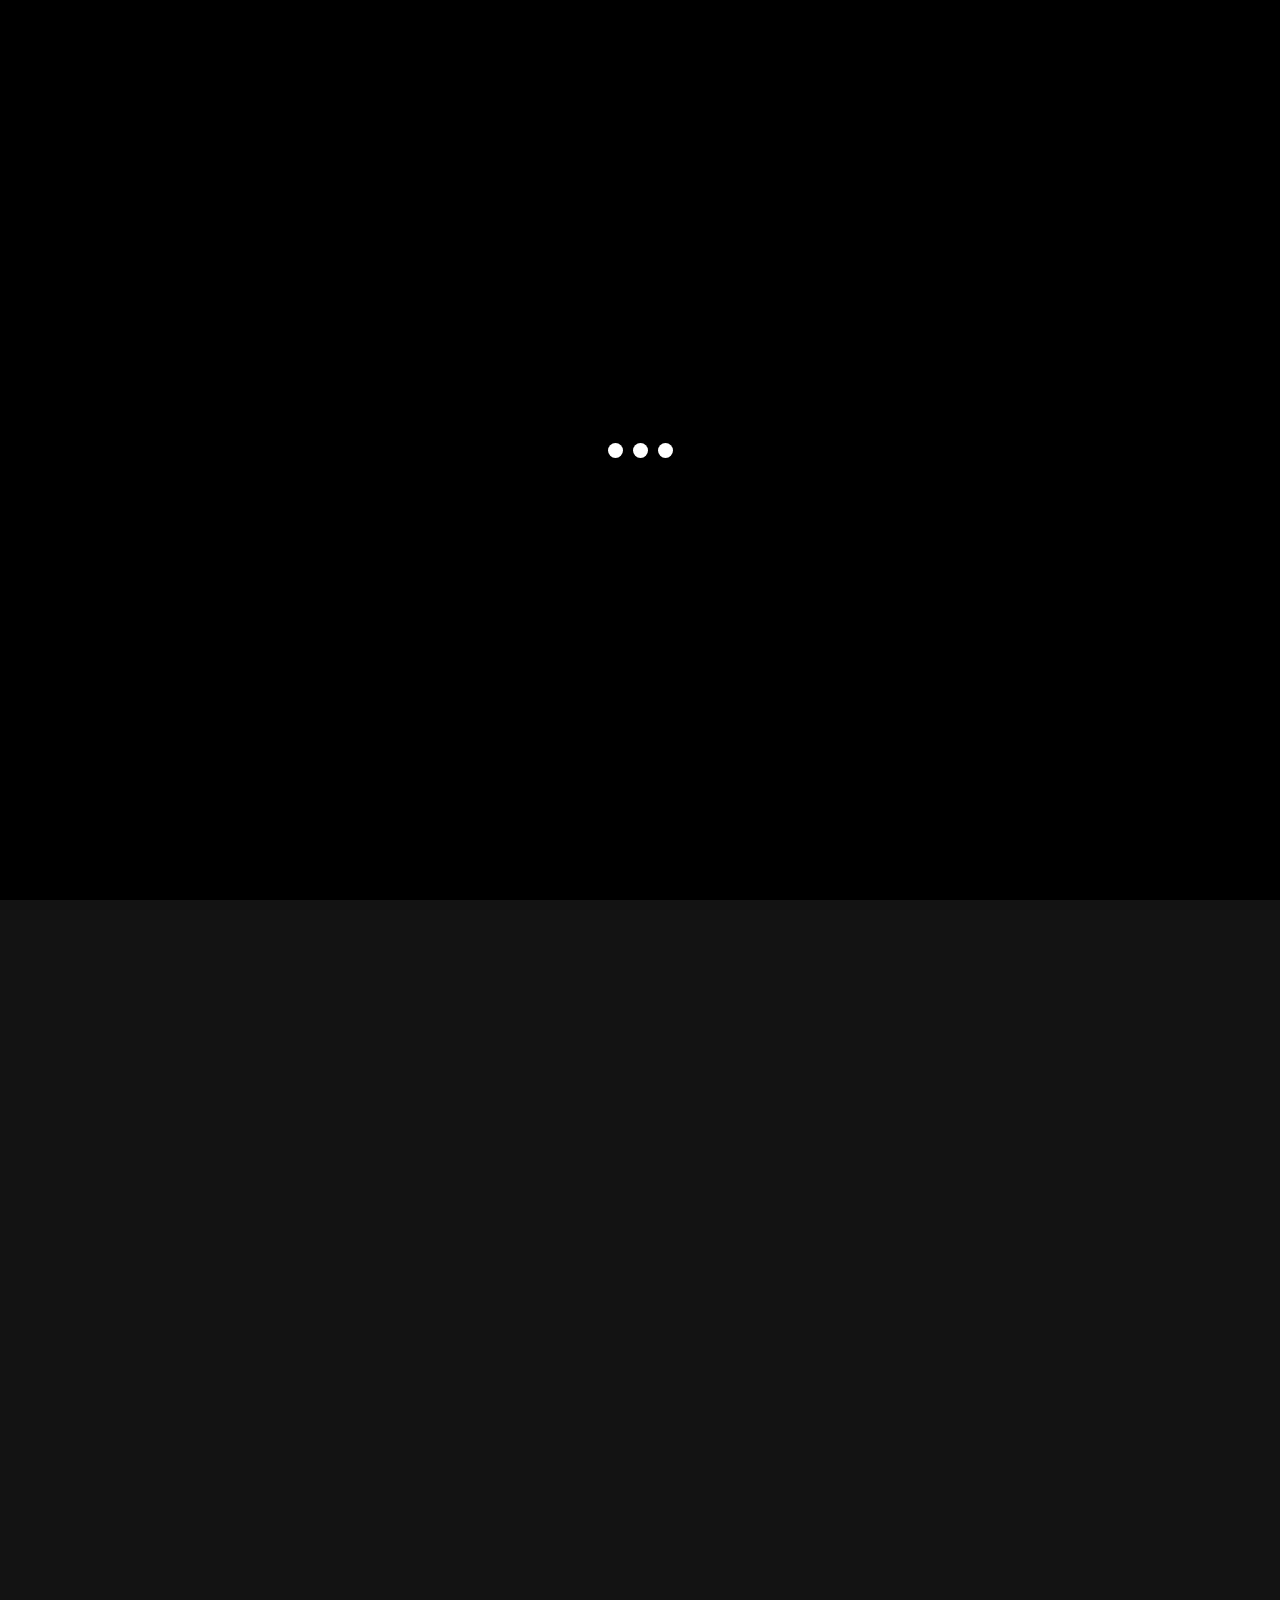
<file: index.html>
<!DOCTYPE html>
<html lang="en">
<head>
    <meta charset="UTF-8">
    <meta name="viewport" content="width=device-width, initial-scale=1.0">
    <title>Kipoha</title>
    <link rel="website icon" type="image/png" href="menero.png">
    <link rel="stylesheet" href="style.css">

    <meta property="og:title" content="Kipoha">
    <meta property="og:description" content="Just my site">
    <meta property="og:image" content="https://kipoha.fun/background.png">
    <meta property="og:url" content="https://kipoha.fun/">
    <meta property="og:type" content="website">
    <meta property="og:site_name" content="Kipoha">
</head>
<body>
    <div id="loading-screen" class="loading-screen">
        <div class="dots">
            <span></span><span></span><span></span>
        </div>
    </div>

    <nav class="sidebar">
        <ul>
            <li data-target="about" class="active"><img src="user.png" alt="Обо мне"></li>
            <li data-target="projects"><img src="work.png" alt="Проекты"></li>
            <li data-target="technologies"><img src="tech.png" alt="Технологии"></li>
        </ul>
    </nav>

    <div class="content">
        <section id="about" class="page active">
            <div class="block">
                <h1>About Me</h1>
                <div class="profile">
                    <div class="profile-text">
                        <h2>Just Kipoha</h2>
                        <p>A backend developer on Django REST Framework on Python language(and more), and just designer(not UX/UI)</p>
                    </div>
                    <div class="profile-avatar">
                        <img id="profile-avatar" src="profile-image.png" alt="Аватар" class="profile-image">
                    </div>
                </div>
                <div class="social-media">
                    <a href="https://menero.kipoha.fun/"><img src="menero.png" alt="Menero"></a>
                    <a href="https://github.com/kipoha/"><img src="github.png" alt="Github"></a>
                    <a href="https://discord.com/users/914930212297392129/"><img src="discord.png" alt="Discord"></a>
                </div>
            </div>
        </section>

        <section id="projects" class="page">
            <div class="block">
                <h1>Projects</h1>
                <div class="container">
                    <div class="project">
                        <div class="project-img"><img src="menero-ava.png" alt="Menero"></div>
                        <div class="project-text">
                            <h2>Menero</h2>
                            <p>My first public bot for fun and meme!</p>
                            <div class="btn">
                                <a href="https://discord.com/invite/FbdqgpnY9P"><img src="discord.png" alt="Discord">Discord</a>
                                <a href="https://menero.kipoha.fun/"><img src="site.png" alt="Site">Site</a>
                                <a href="https://boticord.top/bot/1193116005820530788?l=ru"><img src="discord.png" alt="Boticord">Boticord</a>
                            </div>
                        </div>
                    </div>
                </div>
                <div class="container">
                    <div class="project">
                        <div class="project-text-r">
                            <h2>Henry</h2>
                            <p>A support moderation bot for Menero Support community.</p>
                        </div>
                        <div class="project-img"><img src="henry.png" alt="Henry"></div>
                    </div>
                </div>
                <div class="container">
                    <div class="project">
                        <div class="project-img"><img src="kipoha.png" alt="Kipoha"></div>
                        <div class="project-text">
                            <h2>Kipoha</h2>
                            <p>My robo-copy bot.</p>
                            <div class="btn">
                                <a href="https://discord.com/invite/FbdqgpnY9P"><img src="discord.png" alt="Discord">Discord</a>
                            </div>
                        </div>
                    </div>
                </div>
            </div>
        </section>

        <section id="technologies" class="page">
            <div class="block">
                <h1>Technology</h1>
                <div class="tech-grid">
                    <div class="dev">
                        <h2>Dev & Design</h2>
                        <div class="dev-grid">
                            <div class="tech-block">
                                <img src="IntelliJ_IDEA.png" alt="IntelliJ_IDEA">
                                <p>IntelliJ IDEA</p>
                                <p style="color: #727272;">Java IDE</p>
                            </div>
                            
                            <div class="tech-block">
                                <img src="JetBrains_Rider.png" alt="JetBrains_Rider">
                                <p>JetBrains Rider</p>
                                <p style="color: #727272;">C# IDE</p>
                            </div>
                            
                            <div class="tech-block">
                                <img src="vscode.png" alt="vscode">
                                <p>VS Code</p>
                                <p style="color: #727272;">Editor Code</p>
                            </div>
                            
                            <div class="tech-block">
                                <img src="python.png" alt="Python">
                                <p>Python</p>
                                <p style="color: #727272;">Language</p>
                            </div>
                            
                            <div class="tech-block">
                                <img src="django.png" alt="Django">
                                <p>Django</p>
                                <p style="color: #727272;">Framework</p>
                            </div>
                            
                            <div class="tech-block">
                                <img src="git.png" alt="Git">
                                <p>Git</p>
                                <p style="color: #727272;">Version Control</p>
                            </div>
                            
                            <div class="tech-block">
                                <img src="java.png" alt="Java">
                                <p>Java</p>
                                <p style="color: #727272;">Language</p>
                            </div>
                            
                            <div class="tech-block">
                                <img src="csharp.png" alt="csharp">
                                <p>C#</p>
                                <p style="color: #727272;">Language</p>
                            </div>
                            
                            <div class="tech-block">
                                <img src="figma.png" alt="figma">
                                <p>Figma</p>
                                <p style="color: #727272;">Design</p>
                            </div>

                            <div class="tech-block">
                                <img src="nginx.png" alt="nginx">
                                <p>Nginx</p>
                                <p style="color: #727272;">Web</p>
                            </div>

                            <div class="tech-block">
                                <img src="gunicorn.png" alt="gunicorn">
                                <p>Gunicorn</p>
                                <p style="color: #727272;">Web</p>
                            </div>
                            
                            <div class="tech-block">
                                <img src="docker.png" alt="docker">
                                <p>Docker</p>
                                <p style="color: #727272;">Build & Container</p>
                            </div>

                            <div class="tech-block">
                                <img src="gradle.png" alt="gradle">
                                <p>Gradle</p>
                                <p style="color: #727272;">Build</p>
                            </div>
                        </div>
                    </div>
                    <div class="games">
                        <h2>Device & Games</h2>
                        <div class="games-grid">
                            <div class="tech-block">
                                <img src="qwq.png" alt="qwq">
                                <p>Sayodevice o3c</p>
                                <p style="color: #727272;">Mini Pad</p>
                            </div>

                            <div class="tech-block">
                                <img src="mouse.png" alt="mouse">
                                <p>Office mouse</p>
                                <p style="color: #727272;">Just mouse</p>
                            </div>

                            <div class="tech-block">
                                <img src="hp.png" alt="victus" style="border-radius: 20px;">
                                <p>HP Victus 15</p>
                                <p style="color: #727272;">Gaming Laptop</p>
                            </div>
                            
                            <div class="tech-block">
                                <img src="osu.png" alt="osu">
                                <p>osu!</p>
                                <p style="color: #727272;">Game</p>
                            </div>
                            
                            <div class="tech-block">
                                <img src="minecraft.png" alt="minecraft">
                                <p>Minecraft</p>
                                <p style="color: #727272;">Game</p>
                            </div>
                        </div>
                    </div>
                </div>
            </div>
        </section>
    </div>

    <script src="script.js"></script>
</body>
</html>
</file>
<file: style.css>
* {
    margin: 0;
    padding: 0;
    box-sizing: border-box;
}

@font-face {
    font-family: 'Handil';
    src: url('HandilPro-Medium.otf') format('opentype');
    font-weight: normal;
    font-style: normal;
}

@font-face {
    font-family: 'Gilroy';
    src: url('Gilroy-Medium.ttf') format('truetype');
    font-weight: normal;
    font-style: normal;
}

body, html {
    height: 100%;
    background-color: #131313;
    font-family: 'Arial', sans-serif;
    color: #fff;
    /* overflow: hidden; */
}

.loading-screen {
    position: fixed;
    width: 100%;
    height: 100%;
    background-color: black;
    display: flex;
    justify-content: center;
    align-items: center;
    z-index: 1000;
    transition: opacity 0.6s ease;
}

.dots {
    display: flex;
    gap: 10px;
}

.dots span {
    width: 15px;
    height: 15px;
    background-color: #fff;
    border-radius: 50%;
    animation: bounce 1.2s infinite ease-in-out;
}

.dots span:nth-child(2) {
    animation-delay: -0.2s;
}

.dots span:nth-child(3) {
    animation-delay: -0.4s;
}

@keyframes bounce {
    0%, 80%, 100% {
        transform: scale(0);
    }
    40% {
        transform: scale(1);
    }
}

.sidebar {
    position: fixed;
    left: 20px;
    top: 50%;
    transform: translateY(-50%);
    z-index: 10;
    background-color: #2a2a2a;
    border: 2px solid #333;
    border-radius: 12px;
    padding: 10px;
    box-shadow: 0 4px 8px rgba(0, 0, 0, 0.5);
}

.sidebar ul {
    list-style-type: none;
    padding: 0;
    margin: 0;
    display: flex;
    flex-direction: column;
    gap: 20px;
}

.sidebar ul li {
    background-color: #2a2a2a;
    padding: 10px;
    border-radius: 12px;
    cursor: pointer;
    transition: background-color 0.3s ease;
}

.sidebar ul li.active {
    background-color: #3a3a3a;
}

.sidebar ul li img {
    width: 24px;
    height: 24px;
}

.content {
    width: calc(100% - 100px);
    margin-left: 100px;
    padding: 20px;
    height: auto;
    box-sizing: border-box;
    position: relative;
    justify-items: center;
    align-items: center;
    transition: transform 0.3s ease;
}

.page {
    width: 100%;
    opacity: 0;
    visibility: hidden;
    transition: opacity 0.5s ease, visibility 0s linear 0.5s, transform 0.5s ease;
    transform: translateY(10px);
    
    display: flex;
    flex-direction: column;
    justify-content: center;
    align-items: center;
    padding: 20px;
    position: absolute;
    top: 0;
    left: 0;
}

#about.page {
    display: flex;
    flex-direction: column;
    justify-content: center; 
    align-items: center; 
    height: 100vh; 
    margin: 0;
    padding: 0; 
    overflow: unset;
}

#projects.page {
    min-height: calc(100vh - 40px);
    padding: 20px; 
    margin-bottom: 0; 
    box-sizing: border-box; 
    display: flex;
    flex-direction: column;
    justify-content: center;
    align-items: center;
    overflow-y: auto;
}

#technologies.page {
    width: 100%;
    min-height: calc(100vh - 40px);
    padding: 20px; 
    box-sizing: border-box; 
    overflow-y: auto;
}

.page.active {
    opacity: 1;
    visibility: visible;
    transition: opacity 0.5s ease;
    position: relative;
    height: auto;
    transition: opacity 0.5s ease, transform 0.5s ease;
    transform: translateY(0);
}

.page.fade-in {
    opacity: 1;
    transform: translateY(0);
}

.page.fade-out {
    opacity: 0;
    transform: translateY(-10%);
}

h1 {
    margin-top: 20px;
    font-size: 50px;
    margin-bottom: 20px;
    text-align: center;
    font-family: 'Handil', sans-serif;
}

.block {
    display: flex; 
    flex-direction: column; 
    justify-content: center; 
    align-items: center; 
    justify-items: center;
    align-items: center;
    max-width: 1380px;
    width: 100%;
    padding: 20px;
    background-color: #1d1d1d;
    border: 2px solid #252525;
    border-radius: 30px;
    box-shadow: 0 4px 8px rgba(0, 0, 0, 0.2);
}

.profile {
    width: 100%;
    max-width: 1200px; 
    box-sizing: border-box;
    display: flex;
    justify-content: center;
    align-items: center;
}



.profile img {
    max-width: 408px;
    height: auto; 
    border-radius: 100%; 
}

.profile h2 {
    margin-top: 20px;
    font-size: 70px;
    color: #8C8A8A;
    font-family: 'Handil', sans-serif;
}

.profile p {
    margin-top: 40px;
    max-width: 630px; 
    font-family: 'Gilroy', sans-serif;
    font-size: 40px;
    color: #8C8A8A;
}

.social-media {
    display: flex;
    justify-content: center;
    align-items: center;
    margin-top: 50px;
    gap: 20px;
}

.social-media a {
    color: #fff;
    text-decoration: none;
    transition: transform 0.3s;
}

.social-media a:hover {
    transform: scale(1.1);
}




.container {
    display: flex;
    justify-content: center;
    align-items: center;
    width: 1170px;
    height: 360px;
    background-color: #272727;
    border: 2px solid #353535;
    border-radius: 20px;
    margin: 20px 0;
    padding: 20px; 
}

.project {
    display: flex;
    justify-content: center;
    align-items: center;
    width: 100%;
}

.project-img img {
    width: 276px;
    height: 276px;
    object-fit: cover;
    margin-right: 20px; 
}

.project-text {
    margin-top: 20px;
}

.project-text-r {
    margin-top: 30px;
}

.project-text {
    width: 790px;
    height: 310px;
    text-align: left;
}

.project-text-r {
    width: 790px;
    height: 310px;
    text-align: right;
    justify-content: right;
    margin-right: 20px;
}

.project h2 {
    font-size: 60px;
    font-family: 'Handil', sans-serif;
    margin-bottom: 10px;
}

.project p {
    font-size: 30px;
    font-family: 'Gilroy', sans-serif;
    margin-top: 0;
}

.project:nth-child(even) {
    flex-direction: row-reverse;
}

.btn {
    margin-top: 120px;
    display: flex;
    gap: 10px; 
}

.btn a {
    background-color: #303030;
    color: #fff;
    text-decoration: none;
    padding: 10px 20px;
    border-radius: 10px;
    transition: background-color 0.3s;
    font-size: 20px;
    font-family: 'Gilroy', sans-serif;
    display: inline-flex; 
    align-items: center; 
    justify-content: center;
}

.btn a:hover {
    background-color: #7a7a7a;
}

.btn img {
    width: 20px;
    height: 20px;
    margin-right: 10px; 
}



.dev, .games {
    margin: 100px;
}

.dev-grid, .games-grid {
    display: flex;
    justify-content: center;
    align-items: center;
    flex-wrap: wrap;
    gap: 40px;
}

.dev-grid > div, .games-grid > div {
    flex: 1 1 calc(33.333% - 60px); 
    max-width: calc(33.333% - 60px); 
}

.dev-grid img, .games-grid img {
    width: 100%; 
    height: auto;
}

.tech-grid {
    width: 100%;
    margin: 0 auto;
    text-align: center;
}

.tech-block {
    display: inline-block;
    width: 300px; 
    height: 300px;
    margin: 10px;
    background-color: #272727;
    border-radius: 20px;
    padding: 20px;
    vertical-align: top;
    box-sizing: border-box; 
    transition: transform 0.3s ease;
}

.tech-block img {
    display: block;
    margin: 0 auto;
    width: 180px;
    height: 180px;
}   

.tech-grid h2 {
    margin: 20px;
    font-size: 40px;
    font-family: 'Handil', sans-serif;
}

.tech-grid p {
    margin-top: 10px;
    font-size: 20px;
    font-family: 'Gilroy', sans-serif;
}


.tech-block:hover {
    transform: scale(1.1);
}

@media (max-width: 768px) {
    .sidebar {
        position: static;
        width: 100%;
        height: auto;
        background-color: #2a2a2a;
        border: none;
        border-radius: 0;
        box-shadow: none;
        padding: 0;
        display: flex;
        justify-content: space-around;
        align-items: center;
        top: 0;
        transform: none;
    }

    .sidebar ul {
        display: flex;
        flex-direction: row;
        justify-content: space-around;
        padding: 0;
    }

    .sidebar ul li {
        padding: 10px;
        font-size: 16px;
    }

    .sidebar ul li img {
        width: 20px;
        height: 20px;
    }

    .content {
        width: 100%;
        margin: 0;
        padding: 10px;
    }

    .profile img {
        max-width: 150px; 
        height: auto;
        border-radius: 50%;
    }

    .profile h2 {
        font-size: 40px; 
    }

    .profile p {
        font-size: 20px; 
    }

    .container {
        display: block; 
        justify-content: center;
        align-items: center;
        width: 100%; 
        height: auto;
        margin: 10px 0; 
        padding: 10px; 
    }

    .project {
        display: flex; 
        align-items: center; 
        width: 100%; 
        margin-bottom: 20px; 
        height: 230px
    }

    .project p {
        font-size: 15px;
    }

    .project h2 {
        font-size: 30px;
    }

    .project-img img {
        width: 150px; 
        height: 150px; 
        object-fit: cover; 
        margin-bottom: 10px;
    }

    .project-text, .project-text-r {
        display: flex; 
        flex-direction: column; 
        align-items: center; 
        justify-content: center; 
        margin-top: 0;
        width: 90%; 
        text-align: center; 
        margin-bottom: 20px; 
    }
    

    .btn {
        margin-top: 20px;
        flex-direction: column; 
        gap: 10px; 
    }

    .btn a {
        font-size: 16px; 
        padding: 8px 16px; 
    }

    .btn img {
        width: 16px; 
        height: 16px; 
        margin-right: 0; 
    }


    .dev-grid > div, .games-grid > div {
        flex: 1 1 calc(50% - 40px); 
        max-width: calc(50% - 40px); 
    }

    .tech-grid {
        width: 580px;
        gap: 0; 
        padding: 0;
        margin: 0;
    }

    .tech-block {
        width: 160px; 
        height: 160px; 
        background-color: #272727;
        border-radius: 20px;
        padding: 20px;
        display: inline-block; 
        flex-direction: column; 
        align-items: center; 
        justify-content: center;
        margin: 0;
        box-sizing: border-box; 
        transition: transform 0.3s ease;
        vertical-align: top;
    }
    
    .tech-block img {
        width: 80px; 
        height: 80px;
    }
    
    .tech-grid p {
        font-size: 14px; 
        margin-top: 0;
    }
    
    .tech-grid h2 {
        font-size: 28px; 
        margin: 10px;
    }
    
}
</file>
